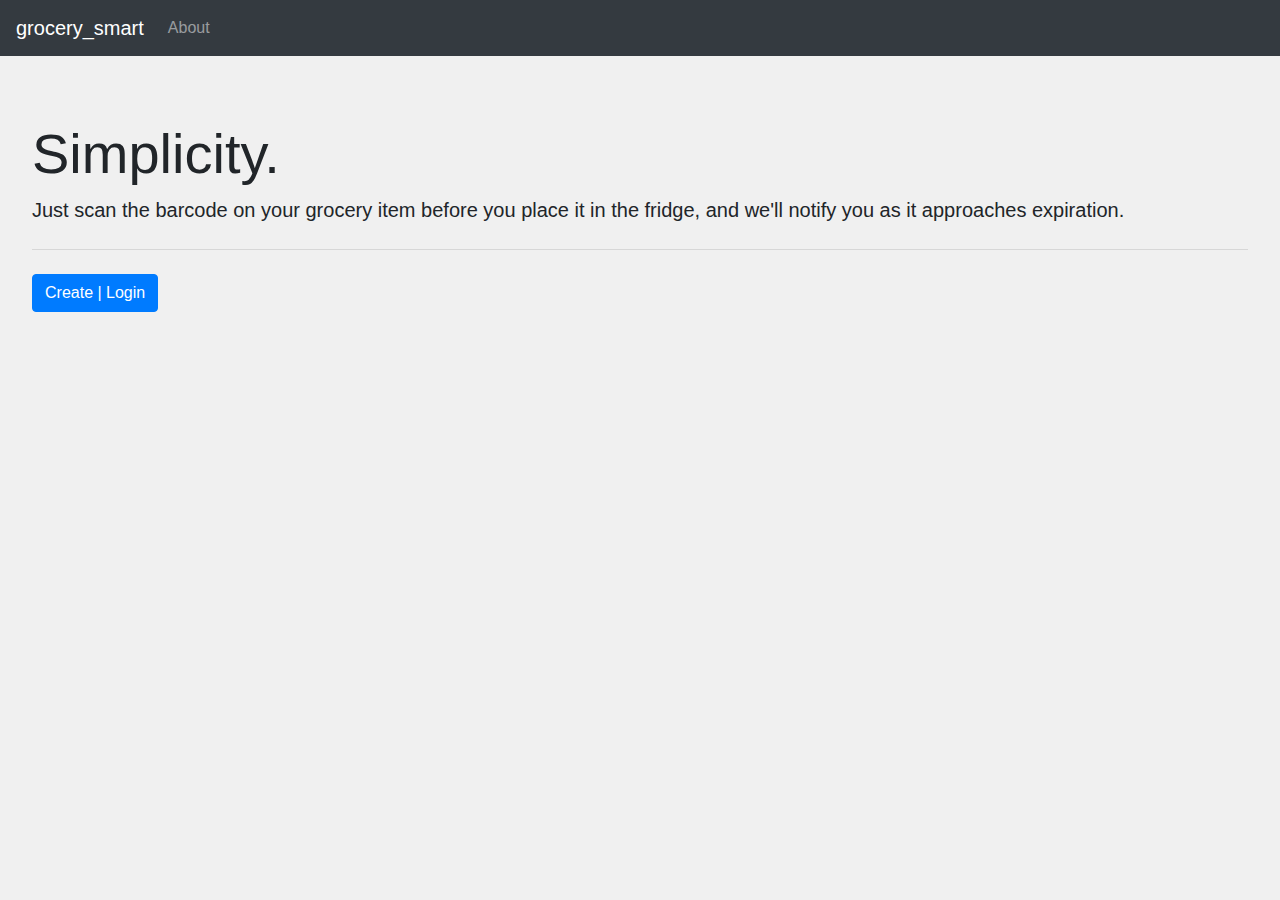
<file: index.html>
<!DOCTYPE html>
<html style="background: #f0f0f0;">
    <head>
        <meta name="viewport" content="width=device-width, initial-scale=1, shrink-to-fit=no">
        <link rel="stylesheet" href="https://maxcdn.bootstrapcdn.com/bootstrap/4.0.0/css/bootstrap.min.css" integrity="sha384-Gn5384xqQ1aoWXA+058RXPxPg6fy4IWvTNh0E263XmFcJlSAwiGgFAW/dAiS6JXm" crossorigin="anonymous">
        <title>grocery_smart | Home</title>
    </head>
    <body style="background: #f0f0f0;">
        <nav class="navbar navbar-expand-md bg-dark navbar-dark">
            <a class="navbar-brand" href="index.html">grocery_smart</a>
            <button class="navbar-toggler" type="button" data-toggle="collapse" data-target="#collapsibleNavbar">
                <span class="navbar-toggler-icon"></span>
            </button>   
            <div class="collapse navbar-collapse" id="collapsibleNavbar">
                <ul class="navbar-nav">
                    <li class="nav-item">
                        <a class="nav-link" href="#">About</a>
                    </li>
                </ul>
            </div> 
        </nav>
        <div class="jumbotron" style="background: #f0f0f0;">
            <h1 class="display-4">Simplicity.</h1>
            <p class="lead">Just scan the barcode on your grocery item before you place it in the fridge, and we'll notify you as it approaches expiration.</p>
            <hr class="my-4">
            <p class="lead">
                <a class="btn btn-primary btn-md" href="create.html" role="button">Create | Login</a>
            </p>
        </div>
        <script src="https://code.jquery.com/jquery-3.2.1.slim.min.js" integrity="sha384-KJ3o2DKtIkvYIK3UENzmM7KCkRr/rE9/Qpg6aAZGJwFDMVNA/GpGFF93hXpG5KkN" crossorigin="anonymous"></script>
        <script src="https://cdnjs.cloudflare.com/ajax/libs/popper.js/1.12.9/umd/popper.min.js" integrity="sha384-ApNbgh9B+Y1QKtv3Rn7W3mgPxhU9K/ScQsAP7hUibX39j7fakFPskvXusvfa0b4Q" crossorigin="anonymous"></script>
        <script src="https://maxcdn.bootstrapcdn.com/bootstrap/4.0.0/js/bootstrap.min.js" integrity="sha384-JZR6Spejh4U02d8jOt6vLEHfe/JQGiRRSQQxSfFWpi1MquVdAyjUar5+76PVCmYl" crossorigin="anonymous"></script>
    </body>
</html>
</file>
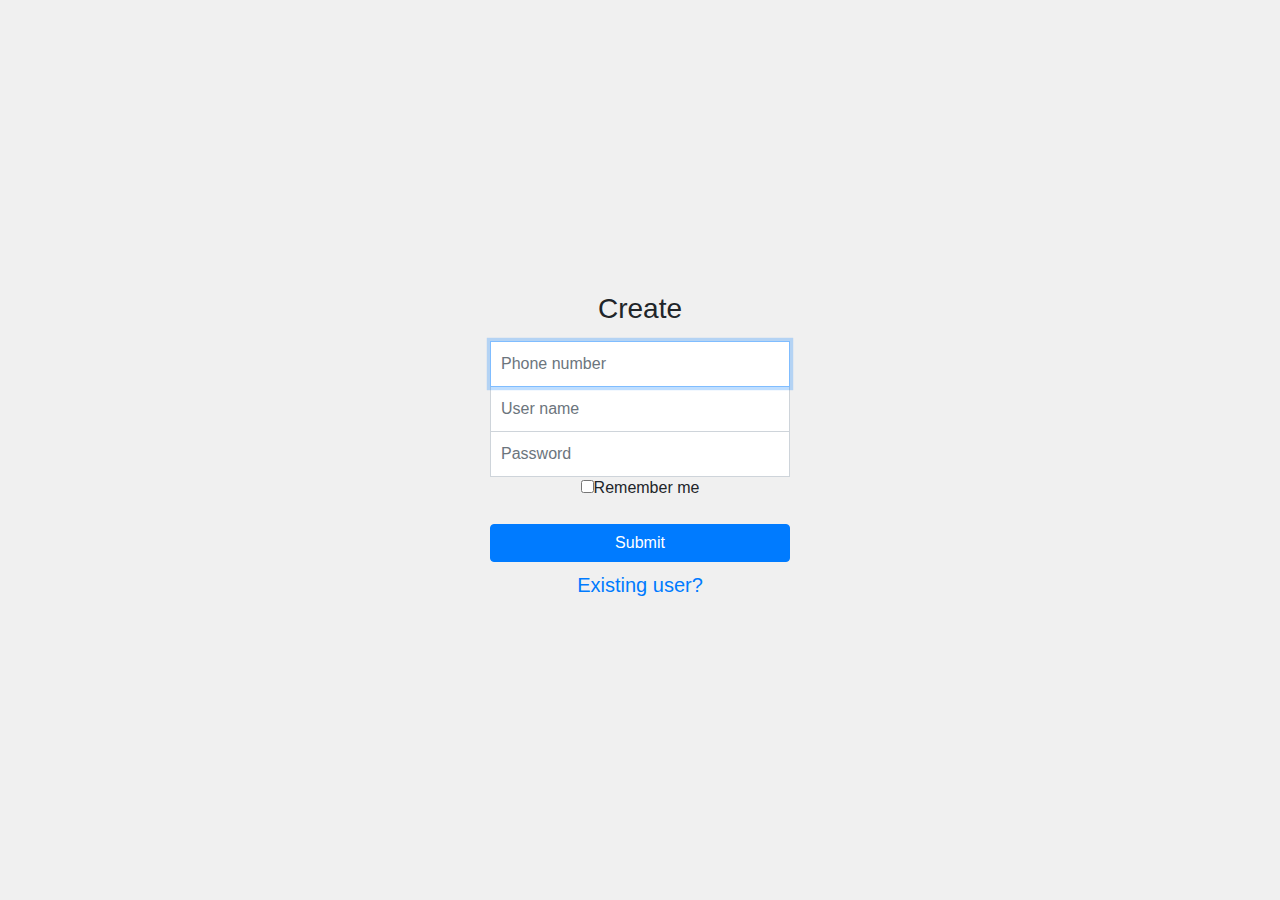
<file: create.html>
<!DOCTYPE html>
<html style="background: #f0f0f0;">
    <head>
        <meta name="viewport" content="width=device-width, initial-scale=1, shrink-to-fit=no">
        <link rel="stylesheet" href="https://maxcdn.bootstrapcdn.com/bootstrap/4.0.0/css/bootstrap.min.css" integrity="sha384-Gn5384xqQ1aoWXA+058RXPxPg6fy4IWvTNh0E263XmFcJlSAwiGgFAW/dAiS6JXm" crossorigin="anonymous">
        <link href="css/wall.css" rel="stylesheet">
        <title>grocery_smart | Create</title>
    </head>
    <body class="text-center" style="background: #f0f0f0;">
        <form class="form-signin">
            <h1 class="h3 mb-3 font-weight-normal">Create</h1>
            <label for="inputPhoneNumber" class="sr-only"></label>
            <input id="inputPhoneNumber" class="form-control" placeholder="Phone number" required autofocus>
            <label for="inputUserName" class="sr-only"></label>
            <input id="inputUserName" class="form-control" placeholder="User name" required>
            <label for="inputPassword" class="sr-only"></label>
            <input id="inputPassword" class="form-control" placeholder="Password" required>
            <div class="checkbox mb-3">
                <label><input type="checkbox" value="remember-me">Remember me</label>
            </div>
            <button class="btn btn-md btn-primary btn-block" type="submit">Submit</button>
            <a class="lead nav-item nav-link" href="login.html">Existing user?</a>
        </form>
  </body>
</html>
</file>
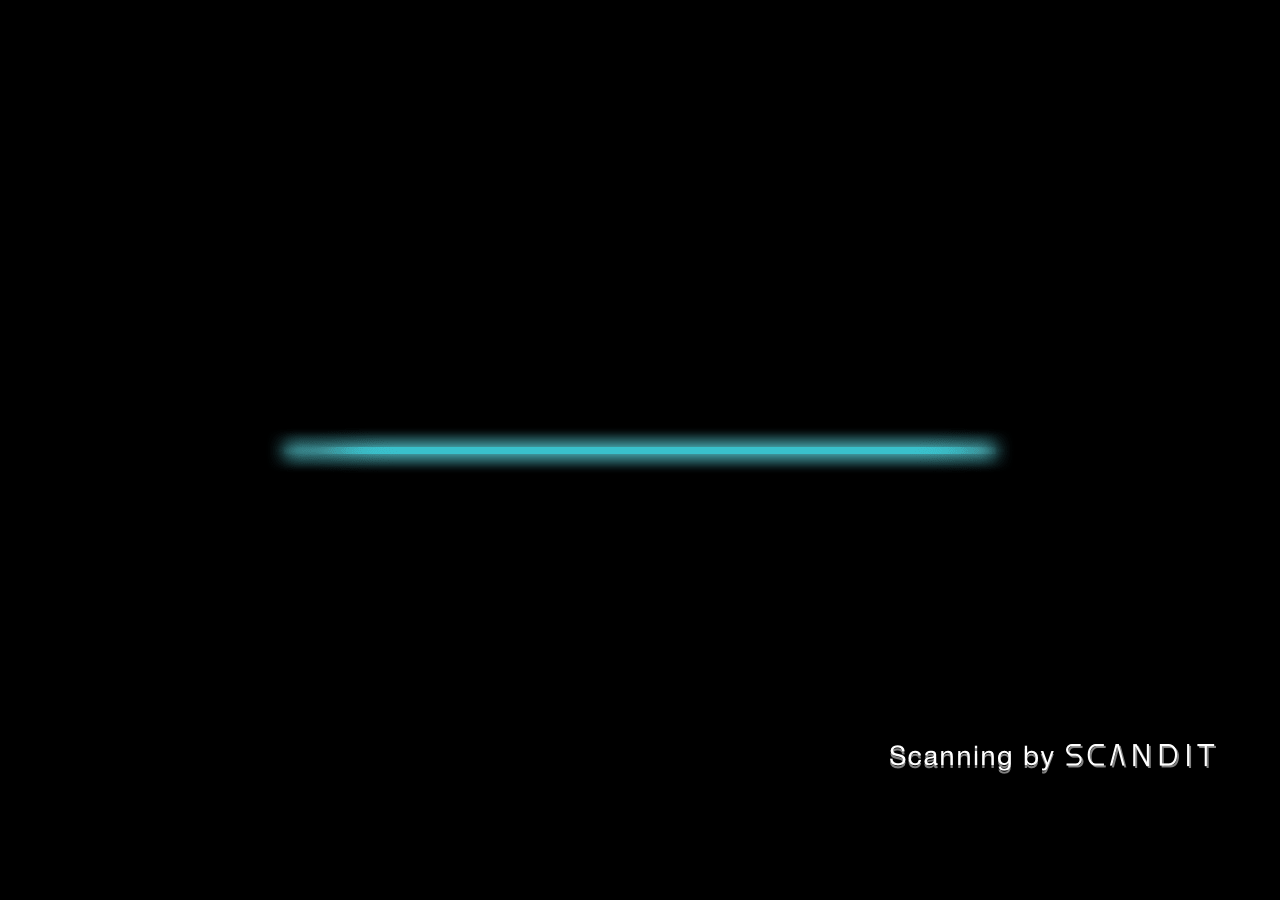
<file: example.html>
<!DOCTYPE html>
<html lang="en">

  <head>
    <meta charset="utf-8">
    <title>Scandit Example Page</title>
    <script src="build/browser/index.min.js"></script>

    <!-- The following is only an example style for the container element and other demo elements, it's not required -->
    <style>
      body {
        background-color: black;
        color: white;
        text-align: center;
      }

      .scanner {
        position: absolute;
        top: 0;
        bottom: 0;
        left: 0;
        right: 0;
        margin: auto;
        max-width: 1280px;
        max-height: 80%;
      }

      .result-text {
        padding: 1rem;
        font-size: 18pt;
        font-family: Arial, Helvetica, sans-serif;
      }
    </style>
  </head>

  <body>
    <div id="scandit-barcode-picker" class="scanner"></div>
    <div id="scandit-barcode-result" class="result-text"></div>

    <script>
      ScanditSDK.configure("AQjsbxnYBTtdD+3eawZXMDo9qrUDIyNkkUKeYchxZoUnbRM4dgGimPVwQscpa+zNAwnSRc5w/sClVugjF2xedTFrOyYBPPNMWm02y8NhkohuQHxxGx5RXb5j484Cebq7bEPgQuNaLOXDI4tLjk+0kegM+Hv+J361DKEzQloErm8tcASR9RRSTwjq/QqVIZwKFzALtLlxHeGrpwNb6i35BjS+vSa2BbUA7aBmiq6cOHdhXyNXzCIqEhXez/vFjdQR+pYES+LBb3wax6dXC1S6lw4INfDQaBmyQrnPLWUnjTGTN9YX7TxeJd6N+N9k8dOIW33YQ4WqViuVwNJ2JY3hR3X6NUa15DbPVG/ACr/Bpa7rQnYb8taMSz2oxPMMuJRrxQ/[base64]/FqORNcJPtAa2OxxdRQdUyDCgeQ3KNE1Jm+QdYmoKPLl4RFKGH3YFeV9oKL1KK+QUSR8X+E7TJ2awSGgRur7QyuJ6enYS8RC6Sj7TD2fCWzUaQEvar4YejF2hYN5d//I4g6tAS8/7Bb+zO9LIaerbbtINpV", {
        engineLocation: "build"
      }).then(function() {
        return ScanditSDK.BarcodePicker.create(document.getElementById("scandit-barcode-picker"), { playSoundOnScan: true, vibrateOnScan: true })
          .then(function(barcodePicker) {
            var scanSettings = new ScanditSDK.ScanSettings({ enabledSymbologies: ["ean8", "ean13", "upca", "upce", "code128", "code39", "code93", "itf"], codeDuplicateFilter: 1000 });
            barcodePicker.applyScanSettings(scanSettings);
            barcodePicker.onScan(function(scanResult) {
              document.getElementById("scandit-barcode-result").innerHTML = scanResult.barcodes.reduce(function(string, barcode) {
                return string + ScanditSDK.Barcode.Symbology.toHumanizedName(barcode.symbology) + ": " + barcode.data + "<br>";
              }, "");
            });
            barcodePicker.onScanError(function(error) {
              console.error(error.message);
            });
          });
      })
      .catch(function(error) {
        alert(error);
      });

    </script>
  </body>

</html>
</file>
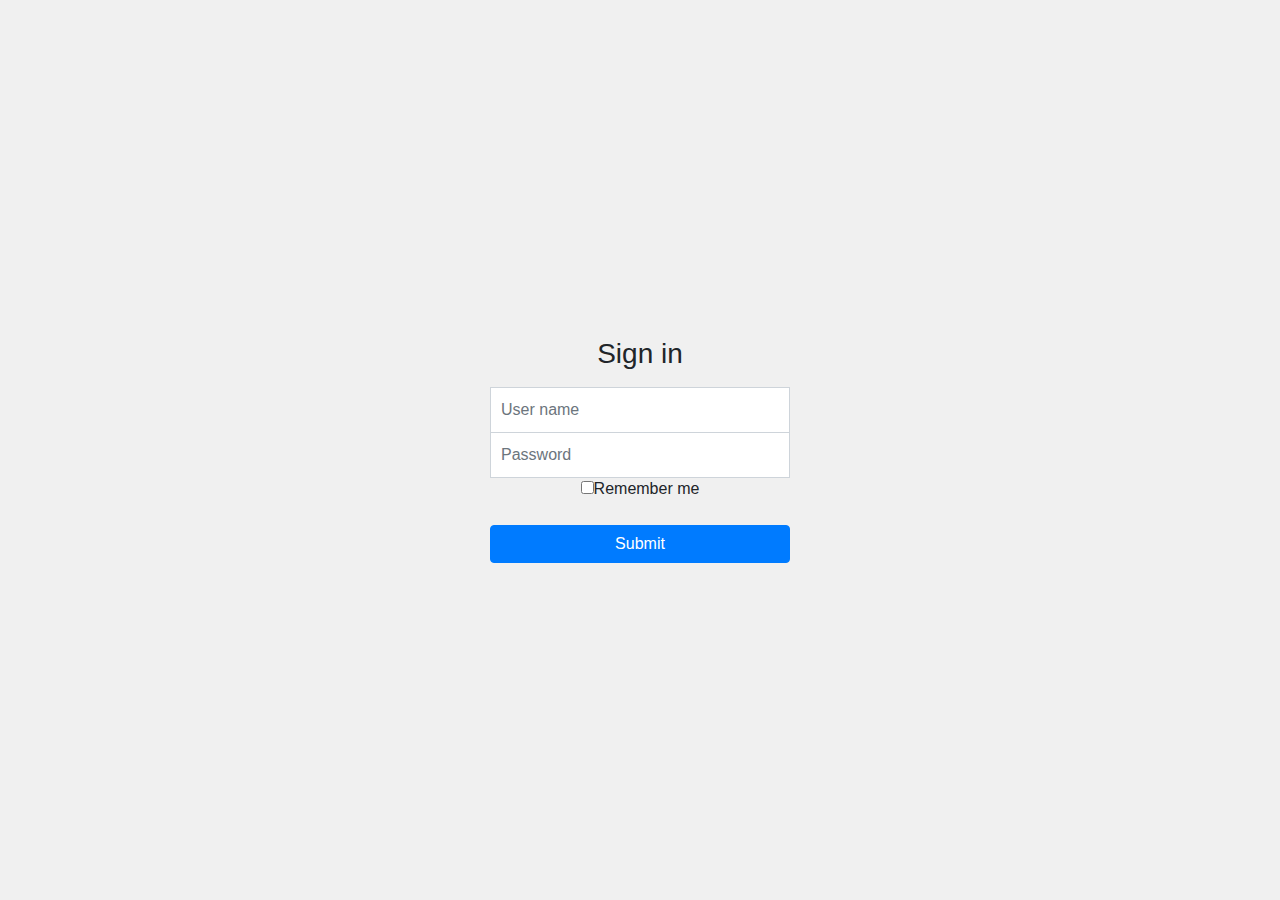
<file: login.html>
<!DOCTYPE html>
<html lang="en">
    <head style="background: #f0f0f0;">
        <meta name="viewport" content="width=device-width, initial-scale=1, shrink-to-fit=no">
        <link rel="stylesheet" href="https://maxcdn.bootstrapcdn.com/bootstrap/4.0.0/css/bootstrap.min.css" integrity="sha384-Gn5384xqQ1aoWXA+058RXPxPg6fy4IWvTNh0E263XmFcJlSAwiGgFAW/dAiS6JXm" crossorigin="anonymous">
        <link href="css/wall.css" rel="stylesheet">
        <title>grocery_smart | Sign in</title>
    </head>
    <body class="text-center" style="background: #f0f0f0;">
        <form class="form-signin">
            <h1 class="h3 mb-3 font-weight-normal">Sign in</h1>
            <label for="inputUserName" class="sr-only"></label>
            <input id="inputUserName" class="form-control" placeholder="User name" required>
            <label for="inputPassword" class="sr-only"></label>
            <input id="inputPassword" class="form-control" placeholder="Password" required>
            <div class="checkbox mb-3">
                <label><input type="checkbox" value="remember-me">Remember me</label>
            </div>
            <button class="btn btn-md btn-primary btn-block" type="submit">Submit</button>
        </form>
  </body>
</html>
</file>
<file: css/wall.css>
html,
body {
  height: 100%;
}
body {
  display: -ms-flexbox;
  display: flex;
  -ms-flex-align: center;
  align-items: center;
  padding-top: 40px;
  padding-bottom: 40px;
  background-color: #f5f5f5;
}
.form-signin {
  width: 100%;
  max-width: 330px;
  padding: 15px;
  margin: auto;
}
.form-signin .checkbox {
  font-weight: 400;
}
.form-signin .form-control {
  position: relative;
  box-sizing: border-box;
  height: auto;
  padding: 10px;
  font-size: 16px;
}
.form-signin .form-control:focus {
  z-index: 2;
}
.form-signin input {
  border-radius: 0;
  margin-bottom: -1px;
}
</file>
